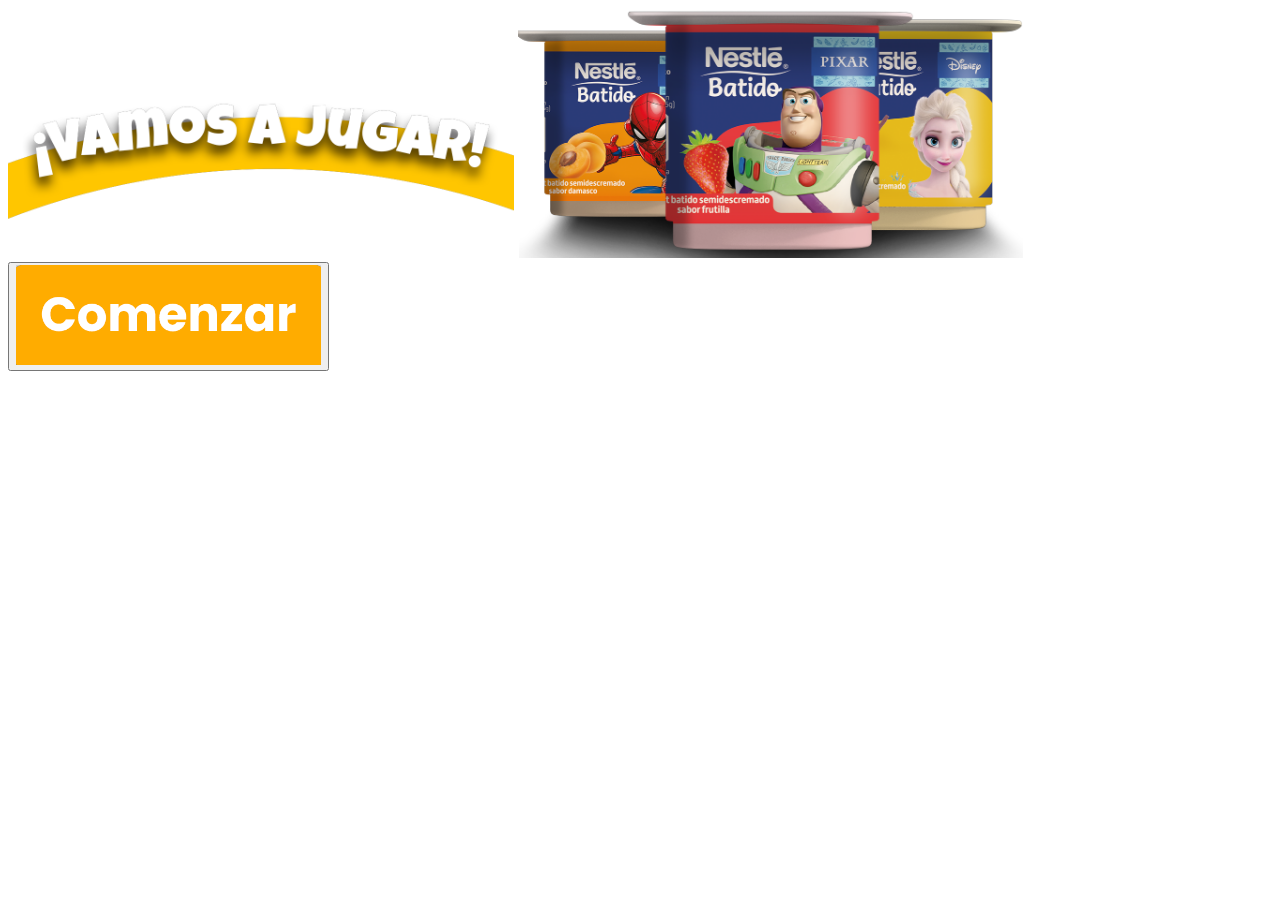
<file: redirect.html>
<!DOCTYPE html>
<html lang="en">
<head>
    <meta charset="UTF-8">
    <meta http-equiv="X-UA-Compatible" content="IE=edge">
    <meta name="viewport" content="width=device-width, initial-scale=1.0">
    <title>Document</title>
    <link rel="stylesheet" href="css/redirect.css" />
    <link href="https://cdn.jsdelivr.net/npm/bootstrap@5.3.0-alpha1/dist/css/bootstrap.min.css" rel="stylesheet" integrity="sha384-GLhlTQ8iRABdZLl6O3oVMWSktQOp6b7In1Zl3/Jr59b6EGGoI1aFkw7cmDA6j6gD" crossorigin="anonymous">
</head>
<body>
    <div class="d-flex flex-column align-items-center justify-content-center">
            <img src="./image/VamosaJugar.png" class="mtop img" />
            <img src="./image/Batidos.png" class="img" />
            <button><img src="./image/BotónComenzar.png" class="button" /></button>
    </div>
    
</body>
</html>
</file>
<file: css/redirect.css>
body{
    background-image: url("http://127.0.0.1:5500/image/fondoprimero.png ");
    background-repeat: no-repeat;
    background-size: cover;
}

.img{
    width: 40%;
    height: 40%;
}

.mtop{
    margin-top: 3rem;
}

.button{
    border:none;
    height: 100px;
}
</file>
